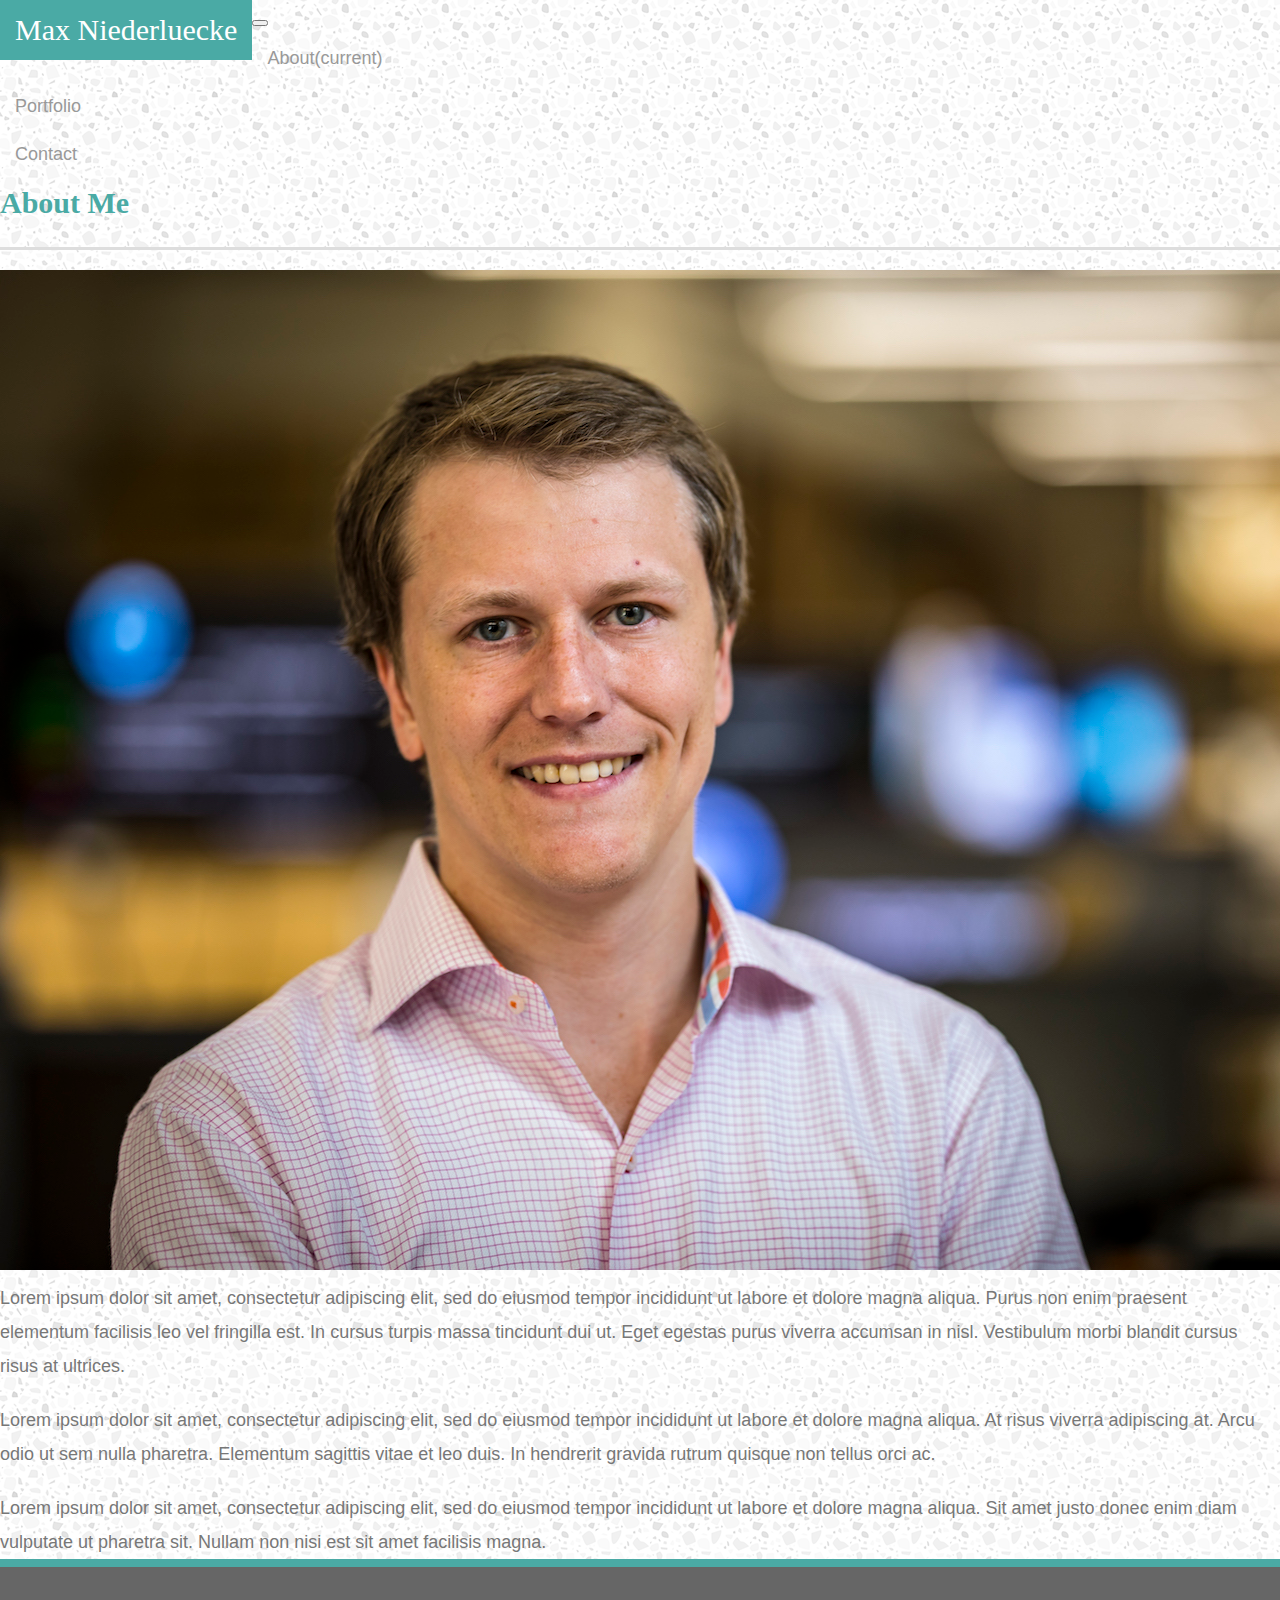
<file: index.html>
<!DOCTYPE html>
<html lang="en-us">
<head>
	<meta charset="utf-8">
	<title></title>
	<link rel="stylesheet" type="text/css" href="assets/css/reset.css">
	<link rel="stylesheet" href="https://stackpath.bootstrapcdn.com/bootstrap/4.1.3/css/bootstrap.min.css" integrity="sha384-MCw98/SFnGE8fJT3GXwEOngsV7Zt27NXFoaoApmYm81iuXoPkFOJwJ8ERdknLPMO" crossorigin="anonymous">
	<link rel="stylesheet" type="text/css" href="assets/css/style.css">
</head>
<body>
<!-- Left Margin -->
<div class="container">
	<div class="row">
		<div class="col-sm-0 col-md-2">
		
		</div>
<!-- Main Section -->
		<div class="col-sm-12 col-md-8">
			<div class="container">
				<!-- Nav Bar -->
				<div class="row">
					<div class="col-sm-12">
						<nav class="navbar navbar-expand-lg navbar-light bg-light">
						  <a class="navbar-brand" id="logo" href="#">Max Niederluecke</a>
						  <button class="navbar-toggler" type="button" data-toggle="collapse" data-target="#navbarNav" aria-controls="navbarNav" aria-expanded="false" aria-label="Toggle navigation">
						    <span class="navbar-toggler-icon"></span>
						  </button>
						  <div class="collapse navbar-collapse" id="navbarNav">
						    <ul class="navbar-nav">
						      <li class="nav-item active">
						        <a class="nav-link" href="index.html">About<span class="sr-only">(current)</span></a>
						      </li>
						      <li class="nav-item">
						        <a class="nav-link" href="portfolio.html">Portfolio</a>
						      </li>
						      <li class="nav-item">
						        <a class="nav-link" href="contact.html">Contact</a>
						      </li>
						    </ul>
						  </div>
						</nav>
					</div>
				</div>
				<div class="row">
					<div class="col-sm-12">
						<h1>About Me</h1>
						<img src="assets/images/photo.jpg" class="img-fluid" alt="Responsive image">
						<p>Lorem ipsum dolor sit amet, consectetur adipiscing elit, sed do eiusmod tempor incididunt ut labore et dolore magna aliqua. Purus non enim praesent elementum facilisis leo vel fringilla est. In cursus turpis massa tincidunt dui ut. Eget egestas purus viverra accumsan in nisl. Vestibulum morbi blandit cursus risus at ultrices.</p>
						<p>Lorem ipsum dolor sit amet, consectetur adipiscing elit, sed do eiusmod tempor incididunt ut labore et dolore magna aliqua. At risus viverra adipiscing at. Arcu odio ut sem nulla pharetra. Elementum sagittis vitae et leo duis. In hendrerit gravida rutrum quisque non tellus orci ac.</p>
						<p>Lorem ipsum dolor sit amet, consectetur adipiscing elit, sed do eiusmod tempor incididunt ut labore et dolore magna aliqua. Sit amet justo donec enim diam vulputate ut pharetra sit. Nullam non nisi est sit amet facilisis magna.</p>
					</div>
				</div>
			</div>
		</div>
<!-- Right Margin -->
		<div class="col-sm-0 col-md-2">
		
		</div>
	</div>
</div>

<footer>
    <div class="container">
        Copyright &copy; Max Niederluecke
    </div>
</footer>

</body>
</html>
</file>
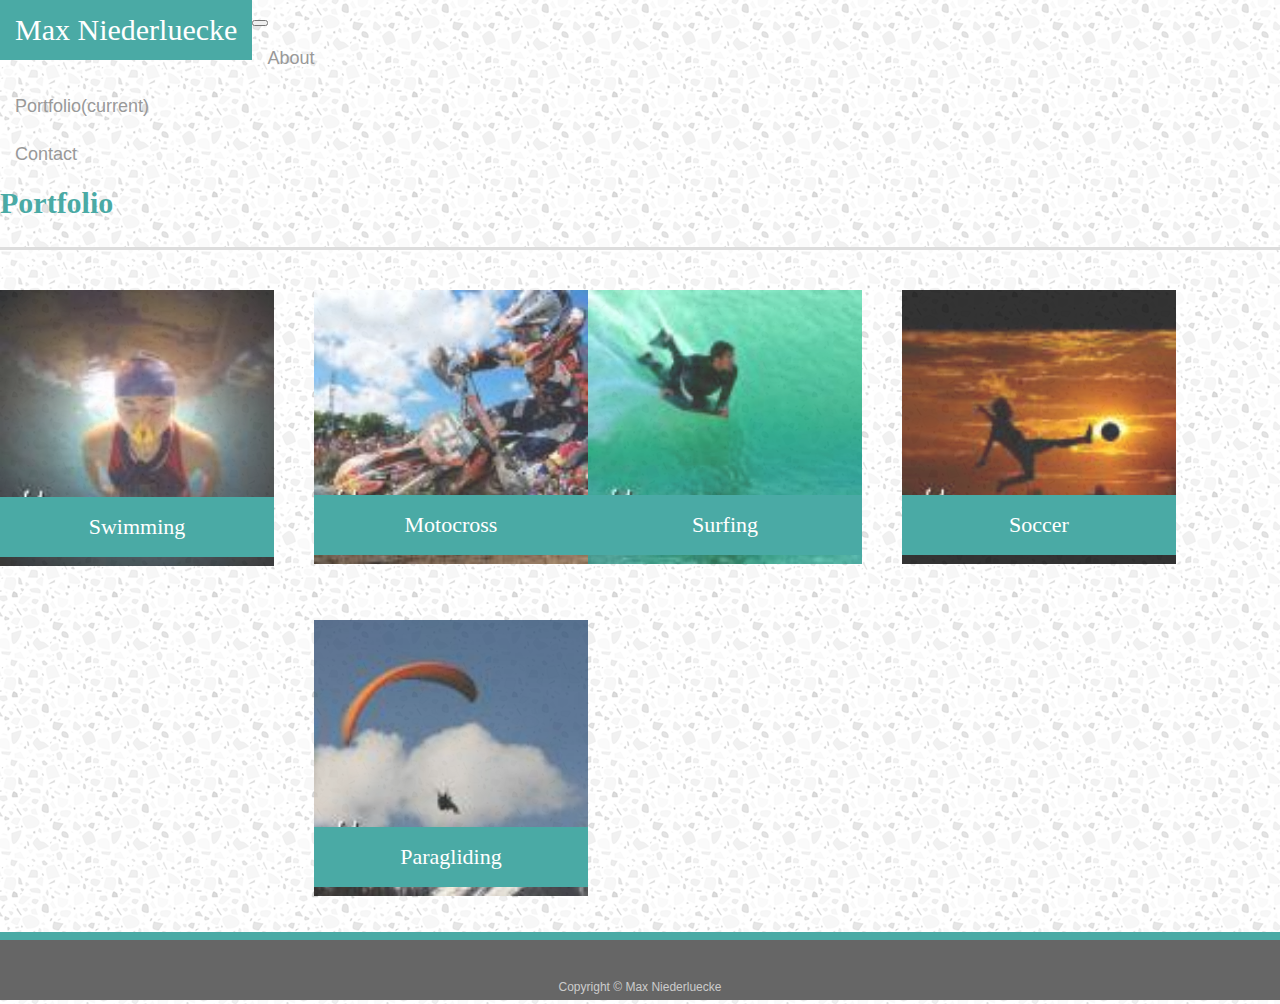
<file: portfolio.html>
<!DOCTYPE html>
<html lang="en-us">
<head>
	<meta charset="utf-8">
	<title></title>
	<link rel="stylesheet" type="text/css" href="assets/css/reset.css">
	<link rel="stylesheet" href="https://stackpath.bootstrapcdn.com/bootstrap/4.1.3/css/bootstrap.min.css" integrity="sha384-MCw98/SFnGE8fJT3GXwEOngsV7Zt27NXFoaoApmYm81iuXoPkFOJwJ8ERdknLPMO" crossorigin="anonymous">
	<link rel="stylesheet" type="text/css" href="assets/css/style.css">
</head>
<body>
<!-- Left Margin -->
<div class="container">
	<div class="row">
		<div class="col-sm-0 col-md-2">
		
		</div>
<!-- Main Section -->
		<div class="col-sm-12 col-md-8">
			<div class="container">
				<!-- Nav Bar -->
				<div class="row">
					<div class="col-sm-12">
						<nav class="navbar navbar-expand-lg navbar-light bg-light">
						  <a class="navbar-brand" id="logo" href="#">Max Niederluecke</a>
						  <button class="navbar-toggler" type="button" data-toggle="collapse" data-target="#navbarNav" aria-controls="navbarNav" aria-expanded="false" aria-label="Toggle navigation">
						    <span class="navbar-toggler-icon"></span>
						  </button>
						  <div class="collapse navbar-collapse" id="navbarNav">
						    <ul class="navbar-nav">
						      <li class="nav-item">
						        <a class="nav-link" href="index.html">About</a>
						      </li>
						      <li class="nav-item active">
						        <a class="nav-link" href="portfolio.html">Portfolio<span class="sr-only">(current)</span></a>
						      </li>
						      <li class="nav-item">
						        <a class="nav-link" href="contact.html">Contact</a>
						      </li>
						    </ul>
						  </div>
						</nav>
					</div>
				</div>
				<div class="row">
					<div class="col-sm-12">
						<h1>Portfolio</h1>

					      <div class="work">
					        <img src="assets/images/cc-2.jpeg" class="rounded float-left" alt="Swimming">
					        
					        <h3>Swimming</h3>
					      </div>
					      <div class="work">
					        <img src="assets/images/cc-4.jpeg" class="rounded float-left" alt="Motocross">

					        <h3>Motocross</h3>
					      </div>
					      <div class="work">
					        <img src="assets/images/cc-5.jpeg" class="rounded float-left" alt="Surfing">

					        <h3>Surfing</h3>
					      </div>
					      <div class="work">
					        <img src="assets/images/cc-6.jpeg" class="rounded float-left" alt="Soccer">

					        <h3>Soccer</h3>
					      </div>
					      <div class="work">
					        <img src="assets/images/cc.jpeg" class="rounded float-left" alt="Rock Paper Scissors">

					        <h3>Paragliding</h3>
					      </div>
					</div>
				</div>
			</div>
		</div>
<!-- Right Margin -->
		<div class="col-sm-0 col-md-2">
		
		</div>
	</div>
</div>

<footer>
    <div class="container">
        Copyright &copy; Max Niederluecke
    </div>
</footer>

</body>
</html>
</file>
<file: assets/css/style.css>
body {
  font-family: Arial, "Helvetica Neue", Helvetica, sans-serif;
  font-size: 18px;
  line-height: 34px;
  color: #777;
  background: url("../images/light-grey-terrazzo.png");
}

* {
  box-sizing: border-box;
}

/* general */


h1,
h2,
h3,
p {
  margin-bottom: 20px;
}

p:last-child {
  margin-bottom: 0;
}

h1,
h2,
h3 {
  font-family: Georgia, Times, "Times New Roman", serif;
  font-weight: 700;
  color: #4aaaa5;
}

h1 {
  padding-bottom: 20px;
  font-size: 30px;
  line-height: 49px;
  border-bottom: 3px solid #ddd;
}

h2,
h3 {
  font-size: 22px;
}

/* header */

#masthead {
  position: fixed;
  z-index: 99;
  width: 100%;
  margin: 0 0 30px;
  overflow: auto;
  color: #fff;
  background: #fff;
  border-bottom: 2px solid #ccc;
}

#logo {
  float: left;
  font-family: Georgia, Times, "Times New Roman", serif;
  font-size: 30px;
  line-height: 100%;
  color: #fff;
  text-align: center;
  text-decoration: none;
  background: #4aaaa5;
}



nav a {
  display: inline-block;
  padding: 15px;
  margin: 0px,15px;
  line-height: 18px;
  color: #999;
  text-decoration: none;
  border-left: 1px solid #efefef;
}

nav a:first-child {
  border-left: 0 none;
}

/* footer */

footer {
  padding: 30px 0;
  clear: both;
  font-size: 12px;
  color: #fff;
  color: #ccc;
  text-align: center;
  background: #666;
  border-top: 8px solid #4aaaa5;
  height: 50px;
}

h3, h2 {
  padding-bottom: 20px;
  margin-bottom: 15px;
  line-height: 22px;
  border-bottom: 2px solid #eee;
}

/* main */

#main-container {
  padding-top: 130px;
  min-height: calc(100vh - 70px);
}

.main-section {
  float: left;
  width: 100%;
  max-width: 960px;
  padding: 30px;
  margin: 0 0 40px;
  background: #fff;
  border: 1px solid #ddd;
}

/* portfolio page */

.work {
  position: relative;
  float: left;
  width: 274px;
  margin: 20px 0 25px;
  overflow: auto;
}

.work:nth-child(even) {
  margin-right: 40px;
}

.work img {
  width: 100%;
  border: 0 none;
  opacity: 0.8;
}

.work h3 {
  position: absolute;
  bottom: 20px;
  width: 100%;
  padding: 15px;
  margin-bottom: 0;
  font-weight: 300;
  line-height: 30px;
  color: #fff;
  text-align: center;
  background: #4aaaa5;
  border-bottom: 0;
}

.auth-image {
  float: left;
  width: 200px;
  height: auto;
  margin-top: 10px;
  margin-right: 25px;
}

/* contact page */

#contact-form ul {
  margin-bottom: 20px;
}

#contact-form li {
  margin-bottom: 10px;
}

label,
input[type=text],
input[type=email],
textarea {
  display: block;
  width: 100%;
}

input[type=text],
input[type=email],
textarea {
  height: 35px;
  padding: 0 10px;
  font-size: 14px;
  border: 1px solid #ddd;
}

textarea {
  height: 200px;
}

input[type=submit] {
  padding: 10px 30px;
  font-size: 18px;
  color: #fff;
  cursor: pointer;
  background: #4aaaa5;
  border: 0 none;
}
</file>
